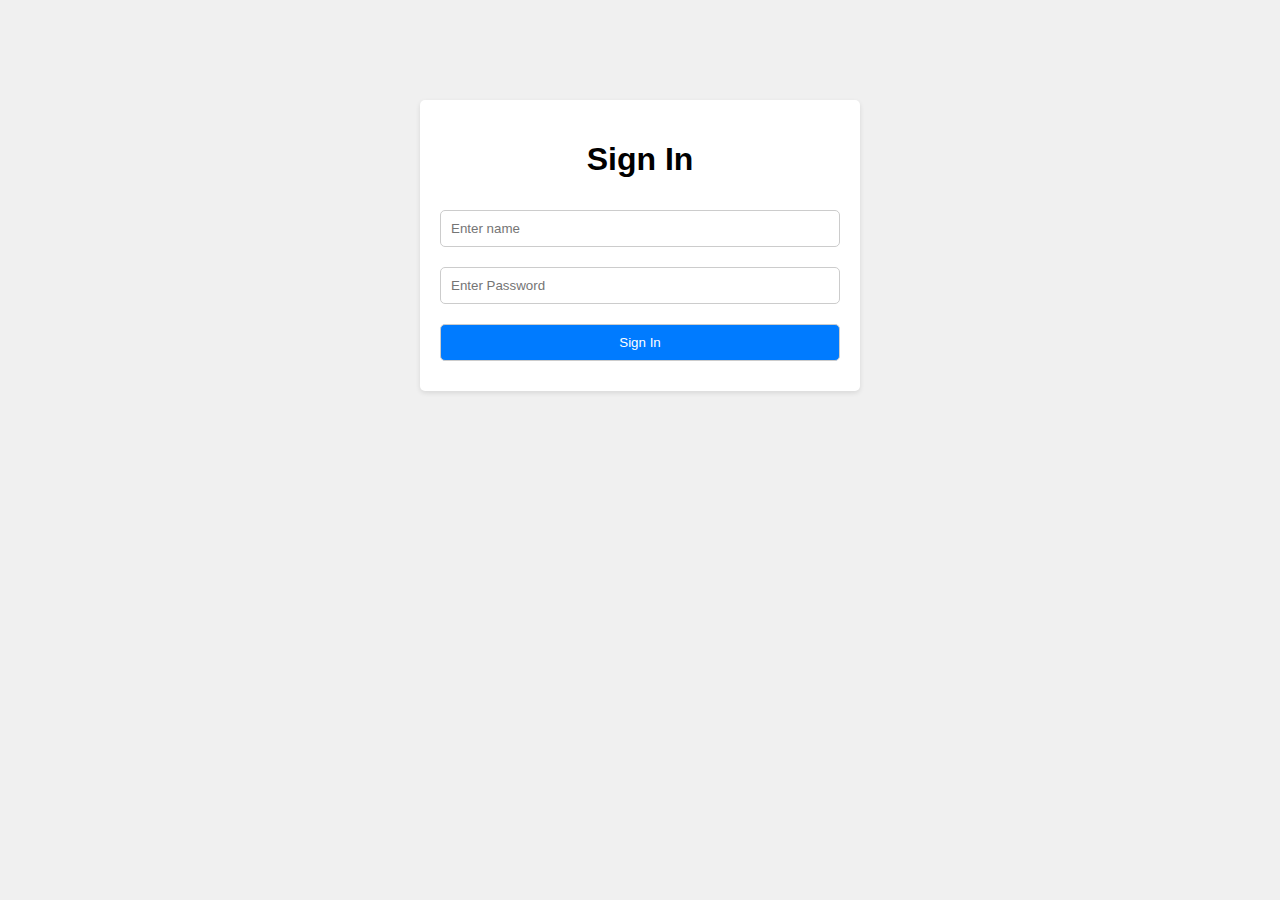
<file: wwwroot/index.html>
<!DOCTYPE html>
<html lang="en">
<head>
<meta charset="UTF-8">
<meta name="viewport" content="width=device-width, initial-scale=1.0">
<meta name="referrer" content="strict-origin-when-cross-origin">
<title>Login</title>
<!-- <script src="https://apis.google.com/js/platform.js" async defer></script>
<meta name="google-signin-client_id" content="1054569422333-vkpt31mqa5dftln76m1acpddgfmd8r8h.apps.googleusercontent.com"> -->
<style>
    body {
        font-family: Arial, sans-serif;
        margin: 0;
        padding: 0;
        background-color: #f0f0f0;
    }
    .container {
        max-width: 400px;
        margin: 100px auto;
        padding: 20px;
        background-color: #fff;
        border-radius: 5px;
        box-shadow: 0 2px 5px rgba(0, 0, 0, 0.1);
    }
    h1 {
        text-align: center;
    }
    input[type="text"],
    input[type="password"],
    button[type="submit"] {
        width: 100%;
        padding: 10px;
        margin: 10px 0;
        box-sizing: border-box;
        border: 1px solid #ccc;
        border-radius: 5px;
    }
    button[type="submit"] {
        background-color: #007bff;
        color: #fff;
        cursor: pointer;
    }
    button[type="submit"]:hover {
        background-color: #0056b3;
    }
    .google-btn {
        width: 100%;
        background-color: #db4437;
        color: #fff;
        border: none;
        padding: 10px;
        border-radius: 5px;
        text-align: center;
        cursor: pointer;
        
    }
    .google-btn:hover {
        background-color: #c1351d;
    }

</style>
</head>
<body>

<div class="container">
    <form id="loginForm" action="javascript:void(0);"  method="POST" onsubmit="saveDetails()">
        <h1 >Sign In</h1>
        <input id="signInName" type="text" placeholder="Enter name" maxlength="50" required></br>
        <input id="signInPassword" type="password" placeholder="Enter Password" required><br>
        <button id="submitSignIn" type="submit">Sign In</button><br>
    </form>

    <div id="g_id_onload"
        data-client_id="1054569422333-vkpt31mqa5dftln76m1acpddgfmd8r8h.apps.googleusercontent.com"
        data-callback="handleCredentialResponse">
    </div>
    <script src="https://accounts.google.com/gsi/client" async defer></script>

    <div class="postman-run-button"
    data-postman-action="collection/fork"
    data-postman-var-1="31494585-fb457348-4e82-46e3-a666-78eb805dc2f4"
    data-postman-collection-url="entityId=31494585-fb457348-4e82-46e3-a666-78eb805dc2f4&entityType=collection&workspaceId=fc344a87-19a9-44d5-881a-1e7fc3b7aadb"></div>
    <script type="text/javascript">
      (function (p,o,s,t,m,a,n) {
        !p[s] && (p[s] = function () { (p[t] || (p[t] = [])).push(arguments); });
        !o.getElementById(s+t) && o.getElementsByTagName("head")[0].appendChild((
          (n = o.createElement("script")),
          (n.id = s+t), (n.async = 1), (n.src = m), n
        ));
      }(window, document, "_pm", "PostmanRunObject", "https://run.pstmn.io/button.js"));
    </script>

<script src="./js/index.js"></script>

</body>
</html>
</file>
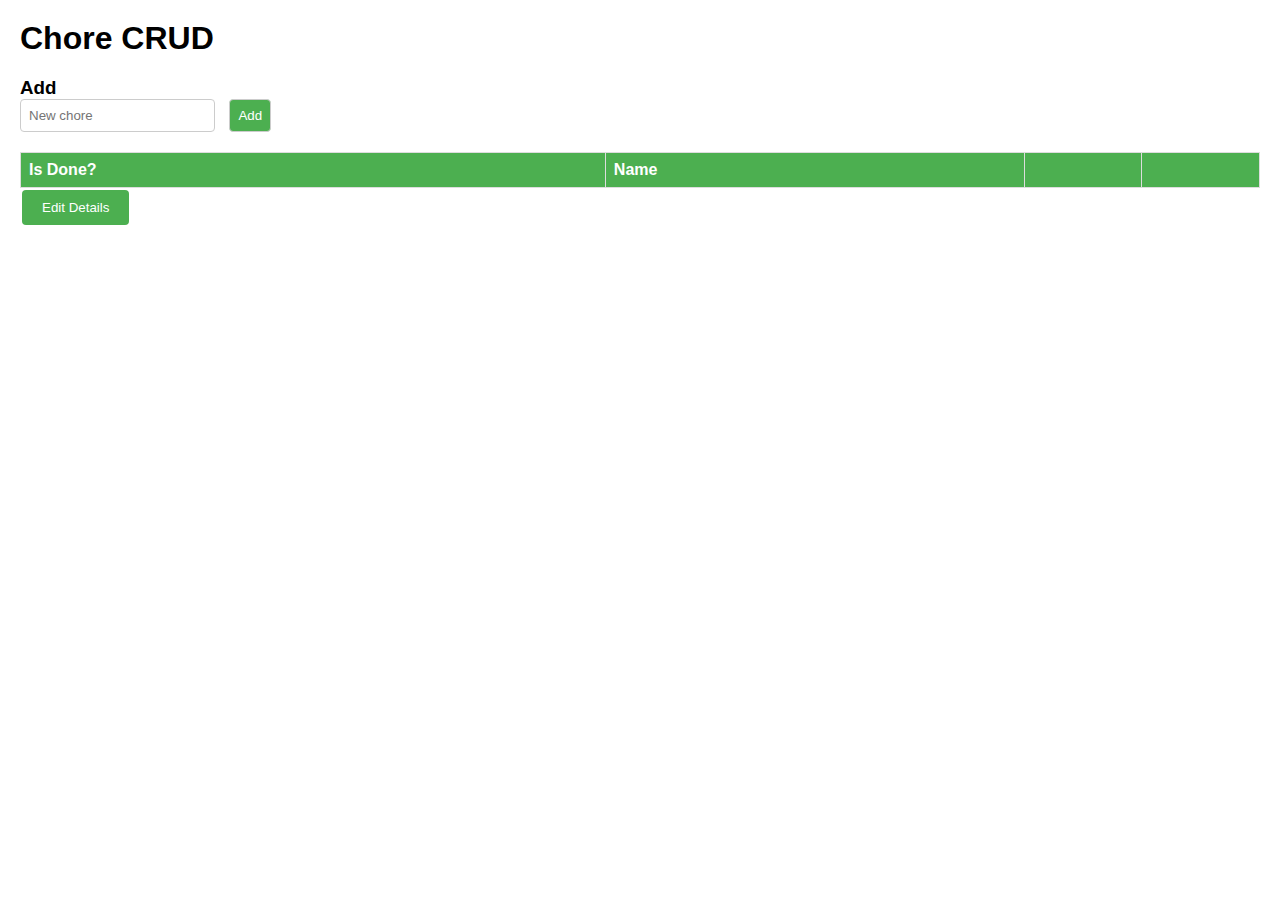
<file: wwwroot/tasks.html>
<!DOCTYPE html>
<html>

<head>
    <meta charset="UTF-8">
    <title>Chore CRUD</title>
    <link rel="stylesheet" href="css/tasks.css" />
</head>

<body>
    <h1>Chore CRUD</h1>
    <h3>Add</h3>
    <form action="javascript:void(0);" method="POST" onsubmit="addTask()">
        <input type="text" id="add-name" placeholder="New chore">
        <input type="submit" value="Add">
    </form>

    <div id="editForm">
        <h3>Edit</h3>
        <form action="javascript:void(0);" onsubmit="updateTask()">
            <input type="hidden" id="edit-id">
            <input type="checkbox" id="edit-isDone">
            <input type="text" id="edit-name">
            <input type="submit" value="Save">
            <a onclick="closeInput()" aria-label="Close">&#10006;</a>
        </form>
    </div>

    <p id="counter"></p>

    <table>
        <tr>
            <th>Is Done?</th>
            <th>Name</th>
            <th></th>
            <th></th>
        </tr>
        <tbody id="chores"></tbody>
    </table>

    <button type="submit" id="editUserDetails" onclick="editUserDetails()">Edit Details</button>

    <button type="submit" id="managerButton" onclick="submitManager()">Management</button>

    <div id="editDetailsPopup" class="popup">
        <div class="popup-content">
            <span class="close" onclick="closePopup()">&times;</span>
            <form>
                <label for="username">Username:</label>
                <input type="text" id="updateName" ><br/>
                <label for="password">Password:</label>
                <input type="text" id="updatePassword" style="margin-top: 10px;"><br/>
                <button onclick="saveDetails()" style="margin-top: 10px;">Save</button>
            </form>
        </div>
    </div>

    <script src="js/tasks.js" asp-append-version="true"></script>
</body>

</html>
</file>
<file: wwwroot/css/tasks.css>
/* Resetting default margin and padding */
html, body, h1, h3, form, table {
    margin: 0;
    padding: 0;
}

/* Container styles */
body {
    font-family: Arial, sans-serif;
    padding: 20px;
}

h1 {
    margin-bottom: 20px;
}

form {
    margin-bottom: 20px;
}

#editForm,
#managerButton {
    display: none;
}

#managerButton {
    margin-top: 10px;
}

/* Form input styles */
input[type="text"],
input[type="submit"] {
    padding: 8px;
    border: 1px solid #ccc;
    border-radius: 4px;
    margin-right: 10px;
}

input[type="submit"] {
    background-color: #4CAF50;
    color: white;
    cursor: pointer;
}

input[type="submit"]:hover {
    background-color: #45a049;
}

/* Table styles */
table {
    width: 100%;
    border-collapse: collapse;
}

th, td {
    border: 1px solid #ddd;
    padding: 8px;
    text-align: left;
}

th {
    background-color: #4CAF50;
    color: white;
}

.popup {
    display: none;
    position: fixed;
    z-index: 1;
    left: 0;
    top: 0;
    width: 100%;
    height: 100%;
    overflow: auto;
    background-color: rgba(0, 0, 0, 0.5);
}

.popup-content {
    background-color: #fefefe;
    margin: 5% auto;
    padding: 20px;
    border: 1px solid #888;
    width: 60%;
}

.close {
    color: #aaa;
    float: right;
    font-size: 28px;
    font-weight: bold;
}

.close:hover,
.close:focus {
    color: black;
    text-decoration: none;
    cursor: pointer;
}
button {
    background-color: #4CAF50;
    color: white;
    padding: 10px 20px;
    border: none;
    border-radius: 4px;
    cursor: pointer;
    margin: 2px;
}

button:hover {
    background-color: #45a049;
}
</file>
